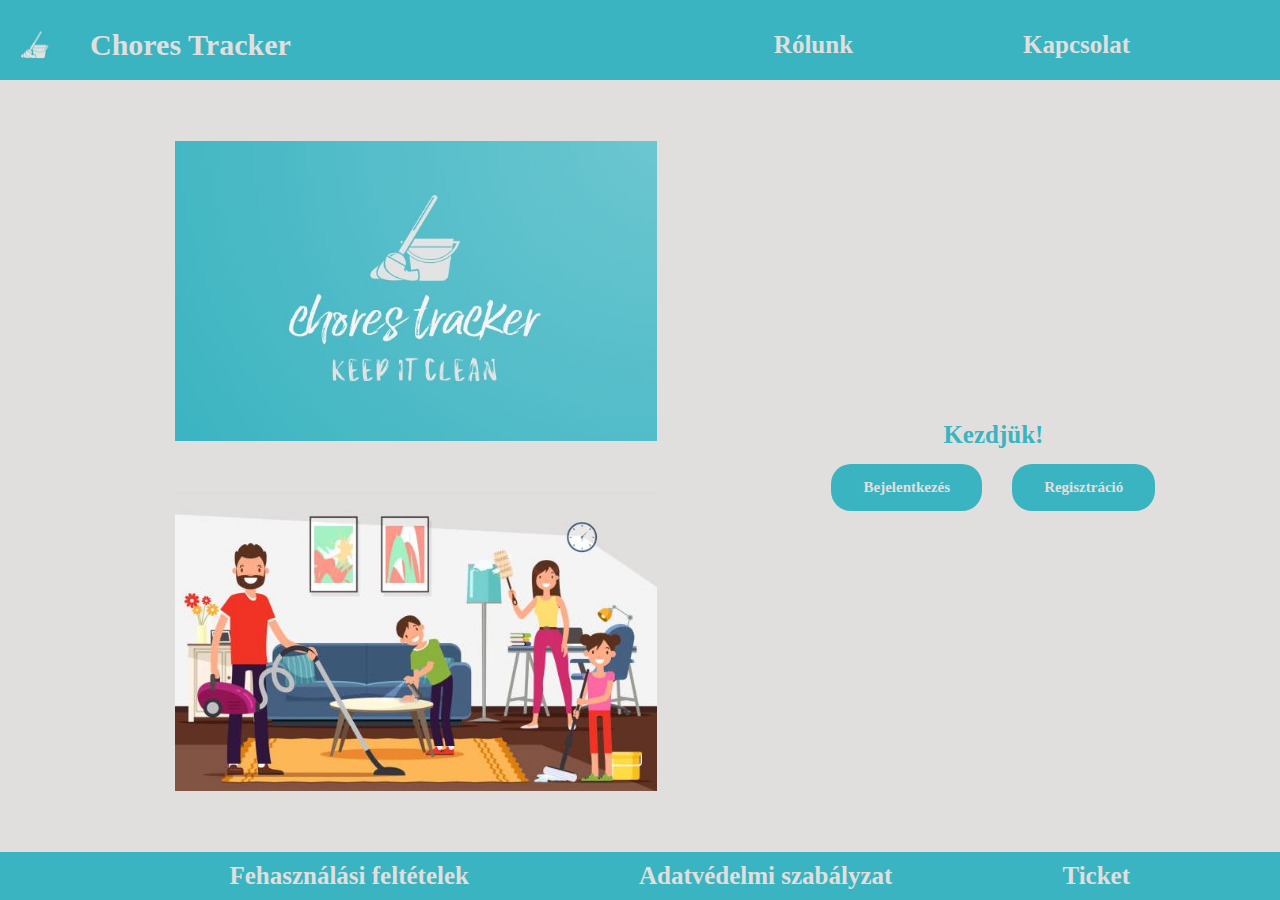
<file: src/index.html>
<!DOCTYPE html>
<html lang="en">
<head>
    <meta charset="UTF-8">
    <meta name="viewport" content="width=device-width, initial-scale=1.0">
    <title>Document</title>
    <link rel="stylesheet" href="style.css">
    <script defer src="index.js"></script>

    

</head>
<body>
    
    <div id="loginWindow">
        <div id="loginWindowdiv">
            <button id="xBtn">X</button>
            <h1>Bejelentkezés</h1>
            <form>
                <label>Email</label>
                <input type="email" placeholder="">
                <label>Jelszó</label>
                <input type="password" placeholder="">
                <input type="button" value="Bejelentkezés">
            </form>

        </div>
        
    </div>


    <div id="signupWindow">
    <div id="signupWindowdiv">
        <button id="xBtn2">X</button>
        <h1>Regisztráció</h1>
        <form>
            <label for="name">Név</label>
            <input type="text" name="name" id="name">
            <label>Email</label>
            <input type="email" placeholder="">
            <label>Jelszó</label>
            <input type="password" placeholder="">
            <input type="button" value="Bejelentkezés">
        </form>
    </div>

    </div>

    <header>
        <div class="logoDiv">
            <img id="catImg" src="/img/Logo1.JPG" alt="">
            <p id="companyName">Chores Tracker</p>
        </div>
        <nav>
            <a target="_blank" href="about.html">Rólunk</a>
            <a href="contact.html">Kapcsolat</a>
        </nav>
    </header>


    <!-- <svg xmlns="http://www.w3.org/2000/svg" width="1440" height="130" viewBox="0 0 1440 130" fill="none">
        <path d="M0 0H1440V80L0 130V0Z" fill="#3AB4C1"/>
    </svg> -->


    <main>

        <div class="imagesDiv">
            <img class="kepek" src="/img/CTlogo.JPG" alt="">
            <img class="kepek" src="/img/Family.JPG" alt="">
        </div>

        <div class="getStartedkjasdflkjhashflkjha">
            <h2 id="getStarted">Kezdjük!</h2>
            <div class="btnDiv">
                <button id="loginBtn">Bejelentkezés</button>
                
                <button id="signupBtn">Regisztráció</button>
            </div>
        </div>


    </main>

    <footer>
        <nav>
            <a target="_blank" href="about.html">Fehasználási feltételek</a>
            <a href="">Adatvédelmi szabályzat</a>

            <a target="_blank" href="ticket.html">Ticket</a>
        </nav>
    </footer>
    
  

</body>

</html>
</file>
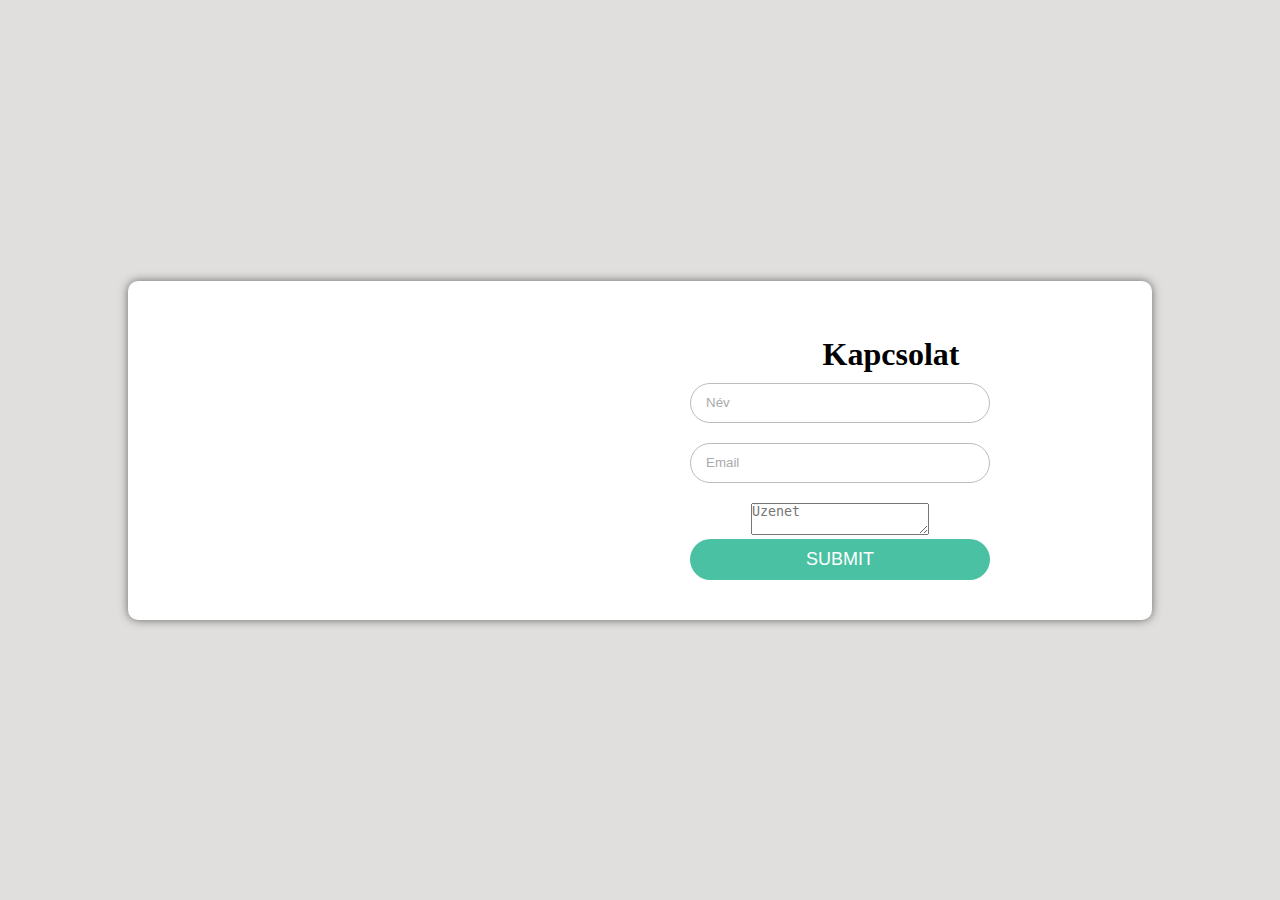
<file: src/contact.html>
<!DOCTYPE html>
<html lang="hu">
<head>
    <meta charset="UTF-8">
    <meta name="viewport" content="width=device-width, initial-scale=1.0">
    <title>Kapcsolat</title>
    <link rel="stylesheet" href="style.css">
    <link rel="preconnect" href="https://fonts.googleapis.com">
<link rel="preconnect" href="https://fonts.gstatic.com" crossorigin>
<link href="https://fonts.googleapis.com/css2?family=Poppins:ital,wght@0,100;0,200;0,300;0,400;0,500;0,600;0,700;0,800;0,900;1,100;1,200;1,300;1,400;1,500;1,600;1,700;1,800;1,900&display=swap" rel="stylesheet"> 
</head>
<body>
    <div class="contact-in">
        <div class="contact-map">
            <iframe src="https://www.google.com/maps/embed?pb=!1m18!1m12!1m3!1d345148.249212237!2d18.801363119166705!3d47.48074309888091!2m3!1f0!2f0!3f0!3m2!1i1024!2i768!4f13.1!3m3!1m2!1s0x4741c334d1d4cfc9%3A0x400c4290c1e1160!2sBudapest!5e0!3m2!1shu!2shu!4v1700491708334!5m2!1shu!2shu" width="100%" height="auto" style="border:0;" allowfullscreen="" loading="lazy" referrerpolicy="no-referrer-when-downgrade"></iframe>
        </div>
        <div class="contact-form">
            <h1>Kapcsolat</h1>
            <form>
                <input type="text" placeholder="Név" class="contact-form-txt"/>
                <input type="text" placeholder="Email" class="contact-form-txt" />
                <textarea placeholder="Üzenet" class="contact-form-txtarea"></textarea>
                <input type="submit" name="Submit" class="contact-form-btn"/>
            </form>
        </div>
    </div>
    
</body>
</html>
</file>
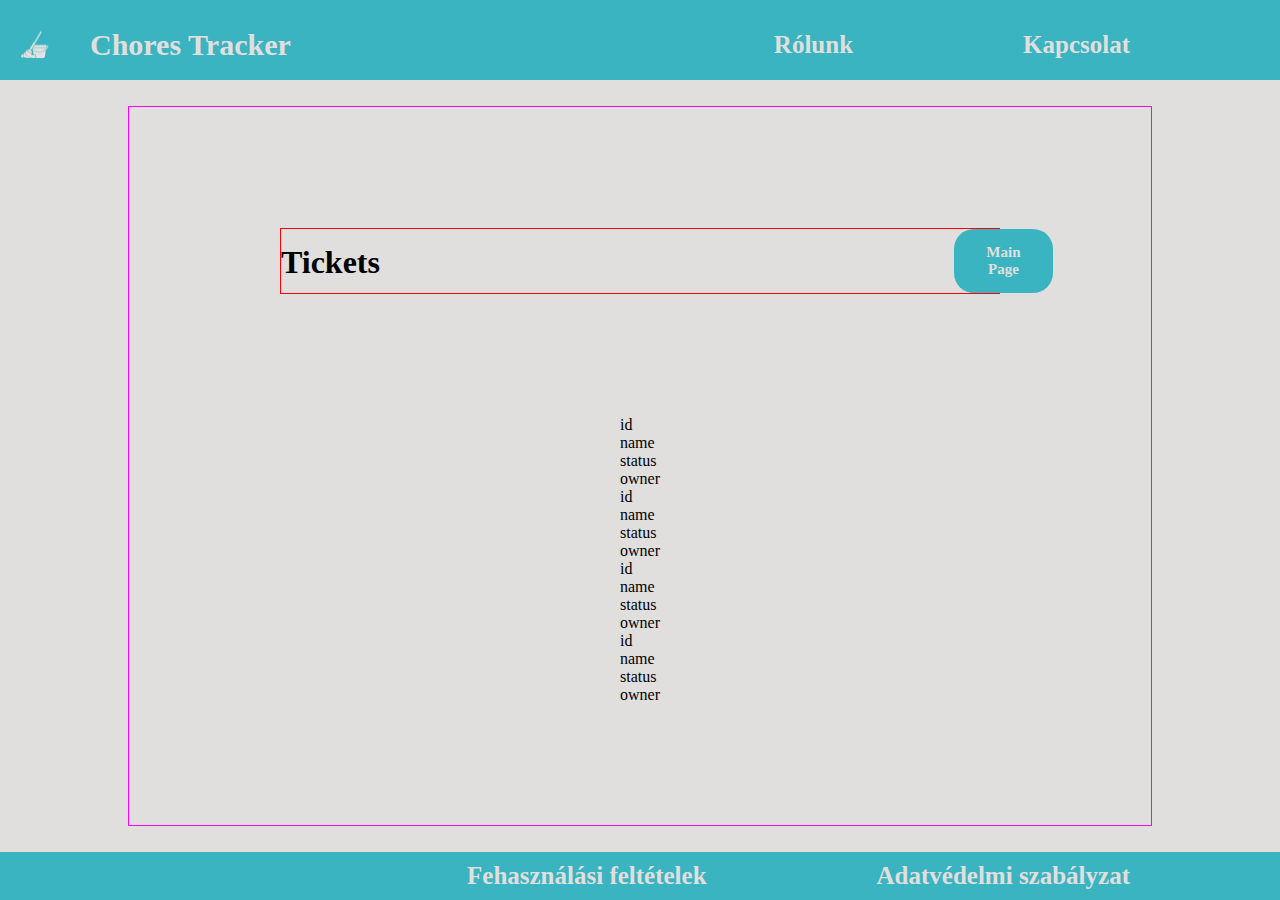
<file: src/ticket.html>
<!DOCTYPE html>
<html lang="hu">
<head>
    <meta charset="UTF-8">
    <meta name="viewport" content="width=device-width, initial-scale=1.0">
    <title>Document</title>
    <link rel="stylesheet" href="style.css">
</head>
<body>


    <header>
        <div class="logoDiv">
            <img id="catImg" src="/img/Logo1.JPG" alt="">
            <p id="companyName">Chores Tracker</p>
        </div>
        <nav>
            <a target="_blank" href="about.html">Rólunk</a>
            <a href="contact.html">Kapcsolat</a>
        </nav>
    </header>


    <main id="ticketBox">
        <div id="divHead">
            <h1>Tickets</h1>
            <button>Main Page</button>

        </div>
        <div class="ticket-container">
            <div class="ticket">
                <div>id</div>
                <div>name</div>
                <div>status</div>
                <div>owner</div>
            </div>
            <div class="ticket">
                <div>id</div>
                <div>name</div>
                <div>status</div>
                <div>owner</div>
            </div>   
            <div class="ticket">
                <div>id</div>
                <div>name</div>
                <div>status</div>
                <div>owner</div>
            </div>
            <div class="ticket">
                <div>id</div>
                <div>name</div>
                <div>status</div>
                <div>owner</div>
            </div>       
        </div>
    </main>


    <footer>
        <nav>
            <a target="_blank" href="about.html">Fehasználási feltételek</a>
            <a href="">Adatvédelmi szabályzat</a>
        </nav>
    </footer>
    
</body>
</html>
</file>
<file: src/style.css>
@import url('https://fonts.googleapis.com/css2?family=Poppins:wght@200;300;400;500;600;700&display=swap');
*{
    margin: 0;
    padding:0;
    box-sizing: border-box;
}

body{
    overflow: scroll;
    background-color: #E0DFDD;
    /* border: 3px solid red; */
    overflow-x: hidden;
    max-height: 100vh;
    min-height: 100vh;
    display: flex;
    flex-direction: column;
    justify-content: space-between;
}

header{
    display: flex;
    flex-direction: row;
    justify-content: space-between;
    align-items: center;
    padding-top: 10px;
    background-color: #3AB4C1;
    color: white;
    position:relative;
}





.logoDiv ,nav{
    display: flex;
    gap:10px;
    align-items: center;
}


#companyName {
    color: #E0DFDD;
    font-family: Saira Condensed;
    font-size: 30px;
    font-style: normal;
    font-weight: 700;
    line-height: normal;
    padding: 10px;
}


a{
    color: #E0DFDD;
    text-decoration: none;
    cursor: progress;
    font-family: Saira Condensed;
    font-size: 25px;
    font-style: normal;
    font-weight: 700;
    line-height: normal;
    padding: 10px;
    padding-right: 150px;
}


#catImg{
    width: 70px;
    height: 70px;
    padding: 20px;
}


main{
    display: flex;
    justify-content: space-evenly;
    align-items: center;

    
}

.imagesDiv{
    display: flex;
    flex-direction: column;
    gap: 50px;
    padding: 50px;
    /* border: 3px solid yellow; */

}

.kepek {
    max-height: 300px;
    width: auto;   
}

#getStarted {
    color: #3AB4C1;
    font-family: Saira Condensed;
    font-size: 25px;
    font-style: normal;
    font-weight: 700;
    line-height: normal;
}

.getStartedkjasdflkjhashflkjha{
    display: flex;
    flex-direction: column;
    gap: 15px;
    text-align: center;
    /* border: 3px solid orangered; */
}

button {
    background-color: #3AB4C1;;
    color: #E0DFDD;
    border: none;
    text-align: center;
    padding: 15px 32px;
    border-radius: 20px;
    font-family: Saira Condensed;
    font-size: 15px;
    font-style: normal;
    font-weight: 700;
}

.btnDiv{
    display: flex;
    justify-content: space-between;
    gap: 30px;
}

footer{
    background-color: #3AB4C1;
    display: flex;
    justify-content: flex-end;
    gap: 10px;
    width: 100%;
}

#loginWindow{
    display: none;
    flex-direction: column;
    justify-content: center;
    align-items: center;
    position: fixed;
    top:0;
    left:0;
    width: 100%;
    height: 100%;
    background-color: #E0DFDD;
  

}
#loginWindowdiv{
    height: 50%;
    width: 50%;
    position: relative;
    display: flex;
    flex-direction: column;
    justify-content: center;
    align-items: center;
    background-color: white;
    opacity: 1;

}
#xBtn{
    position: absolute;
    top: 0;
    right: 0;

}

#signupWindow{
    display: none;
    flex-direction: column;
    justify-content: center;
    align-items: center;
    position: fixed;
    top:0;
    left:0;
    width: 100%;
    height: 100%;
    background-color: #E0DFDD;
    opacity: 1;
}
#signupWindowdiv{
    height: 50%;
    width: 50%;
    position: relative;
    display: flex;
    flex-direction: column;
    justify-content: center;
    align-items: center;
    background-color: white;
    opacity: 1;
}
#xBtn, #xBtn2{
    position: absolute;
    top: 0;
    right: 0;
}


h1{
    text-align: center;
    padding-top: 15px;
}

h4{
    text-align: center;
}

form{
    width: 300px;
    margin-left: 20px;
}

form label{
    display: flex;
    margin-top: 20px;
    font-size: 18px;
}

form input{
    width: 100%;
    padding: 7px;
    border: none;
    border: 1px solid gray;
    border-radius: 6px;
    outline: none;
}

input[type="button"]{
    width: 320px;
    height: 35px;
    margin-top: 20px;
    border: none;
    background-color: #49c1a2;
    color: white;
    font-size: 18px;
}

#popup > div{
    display: flex;
    flex-direction: column;
    
}

.fCont {
    position: fixed;
    top: 0;
    left: 0;
    width: 100vw;
    height: 100vh;
    background-color: red;
    display: flex;
    justify-content: center;
    align-items: center;
    gap: 10px;
    overflow: hidden;
}

/*.victim {
    width: 100px;
    height: 100px;
    background-color: blue;
}*/

.about-container{
    display: grid;
    grid-template-columns: repeat(2, 1fr);
    margin-top: 2rem;
    align-items: center;
    gap: 1rem;
    margin-top: 1rem;
}
.about-img img{
    width: 100%;
}
.about-text span{
    font-weight: 500;
    color: var(--main-color);
    text-transform: uppercase;
}
.about-text p{
    margin: 0.5rem 0 1.4rem;
}
.about-text .btn{
    padding: 10px 20px;
    background: #474fa0;
    color: #fff;
    border-radius: 0.5rem;
}
.about-text .btn:hover{
    background: var(--main-color);
    display: grid;
    grid-template-columns: repeat(auto-fit, minmax(250px, auto));
    gap: 1rem;
    margin-top: 2rem;
}
.rev-img{
  width: 70px;  
  height: 70px;
}
.rev-img img{
    width: 100%;
    height: 100%;
    border-radius: 50%;
    object-fit: cover;
    object-position: center;
    border: 2px solid var(--second-color);
}
.reviews-container .box{
    display: flex;
    flex-direction: column;
    align-items: center;
    text-align: center;
    padding: 20px;
    box-shadow: 1px 4px 41px rgba(0,0,0, 0.1 );
    border-radius: 0.5rem;
}
.reviews-container .box h2{
    font-size: 1.1rem;
    font-weight: 600;
    margin: 0.5rem 0 0.5rem;

}
.reviews-container .box p{
    font-style: italic;
}
.reviews-container .box .stars .bx{
    color: var(--main-color);
}
.newsletter{
    background: linear-gradient(to top right, #49c1a2, #3AB4C1);
    display: flex;
    flex-direction: column;
    align-items: center;
}
.newsletter h2{
    color: #fff;
    font-size: 1.8rem;
}
.newsletter .box{
    margin-top: 1rem;
    background: #fff;
    border-radius: 0.5rem;
    padding: 4px 8px;
    width: 350px;
    display: flex;
    justify-content: space-between;
}
.newsletter .box input{
    border: none;
    outline: none;
}
.newsletter .box .btn{
    background: #474fa0;
    color: #fff;
    padding: 8px 20px;
    border-radius: 0.5rem;
}
.copyrigth{
    padding: 20px;
    display: flex;
    justify-content: space-between;
    align-items: center;
}
.social a{
    color: #444;
    padding: 10px;
    font-size: 21px;
}

.contact-in{
   width: 80%;
   height: auto;
   margin: auto;
   display: flex;
   flex-wrap: wrap;
   padding: 10px;
   border-radius: 10px;
   background: #fff;
   box-shadow: 0px 0px 10px 0px #666;
}

.contact-map
{
    width: 100%;
    height: auto;
    flex: 50%;
}
.contact-map iframe
{
    width: 100%;
    height: 100%;
  
}

.contact-form
{
    width: 100%;
    height: auto;
    flex: 50%;
    padding: 30px;
    text-align: center;
}

.contact-form h1
{   
    margin-bottom: 10px;
   
}
.contact-form-txt
{
   width: 100%;
   height: 40px;
   color: #fff;
   border: 1px solid #bcbcbc;
   border-radius: 50px;
   outline: none;
   margin-bottom: 20px;
   padding: 15px;
}   
.contact-form-txt::placeholder
{
    color: #aaa;
}

.contact-form-textarea
{
   width: 100%;
   height: 130px;
   color: #fff;
   border: 1px solid #bcbcbc;
   border-radius: 10px;
   outline: none;
   margin-bottom: 20px;
   padding: 15px;
   font-family: 'Poppins', sans-serif;
}   

.contact-form-textarea::placeholder
{
   color: #aaa;
}

.contact-form-btn
{
    width: 100%;
    border: none;
    outline: none;
    border-radius: 50px;
    background: #49c1a2;
    color: #fff;
    text-transform: uppercase;
    padding: 10px 0;
    cursor: pointer;
    font-size: 18px;
}

/*
   Ezzel formázzuk a Tiket Listát.
*/

#divHead{
    display: flex;
    align-items: space-between;
    border: 1px solid red;
    width: 80vh;
}

#ticketBox{
    display: flex;
    flex-direction: column;
    width: 80%;
    margin: 20px auto;
    border: 1px solid magenta;
    height: 80vh;
}

#divHead>h1{
    padding-right: 80%;
    
}

#divHead>button{

}
</file>
